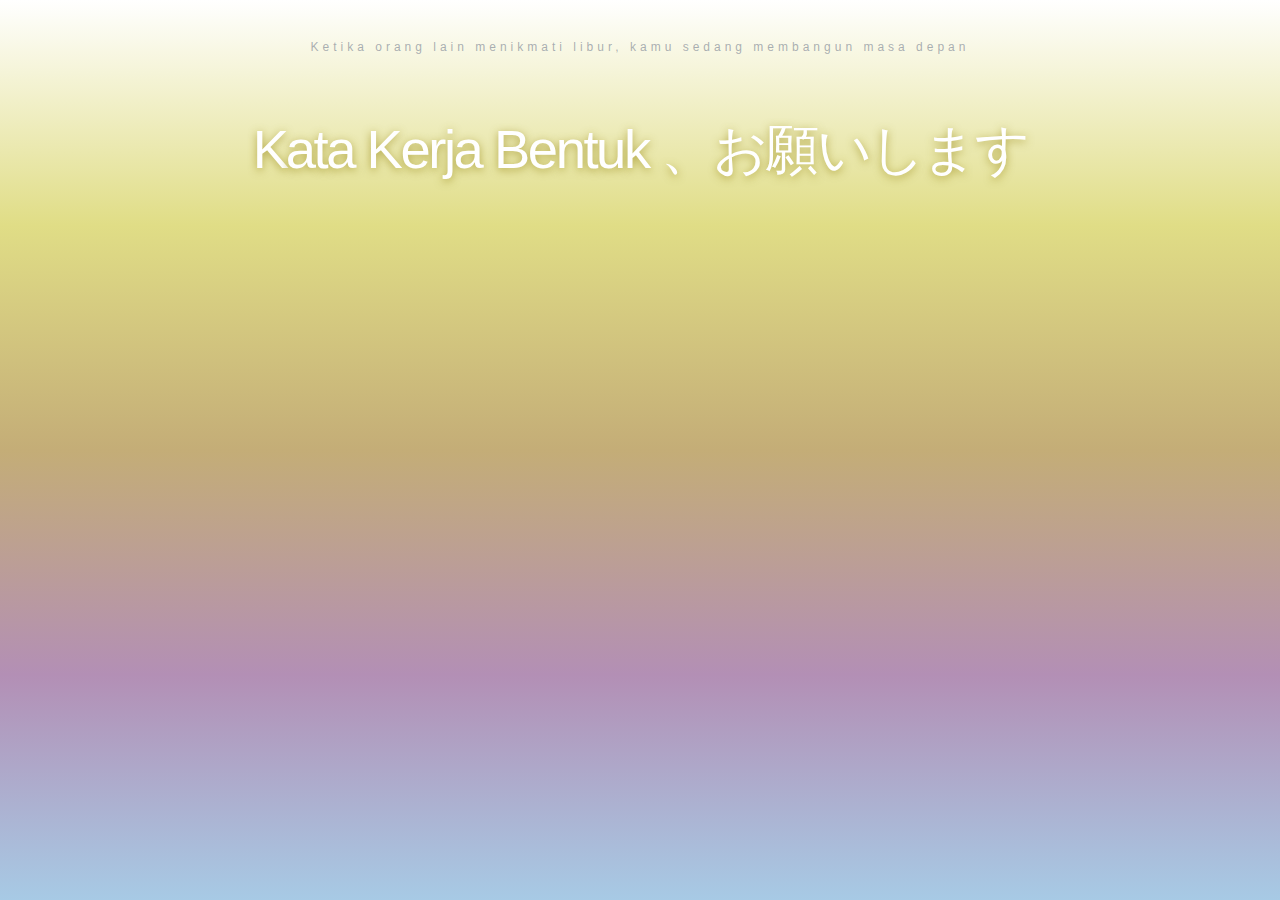
<file: index.html>
<!DOCTYPE html>
<html lang="id">
<head>
<meta charset="UTF-8">
<title>Hover Bunpou Jepang</title>

<!-- ================= CSS ================= -->
<style>
html {
  height: 100%;
  font-family: 'Montserrat', sans-serif;
}

body {
  background: linear-gradient(to bottom, #ffffff 0%, #e0dd86 25%, #c4ad77 50%, #b38fb5 75%, #a7cae5 100%);
}

p {
  color: rgba(114, 123, 141, 0.6);
  font-weight: 400;
  font-size: 12px;
  text-align: center;
  letter-spacing: 4px;
  margin-top: 40px;
}

.uhoh {
  background: linear-gradient(to bottom, red 0%, #000 100%);
}

#box {
  font-size: 3.4em;
  letter-spacing: -0.045em;
  color: #FFF;
  text-align: center;
  margin-top: 60px;
  text-shadow: 0 2px 8px rgba(158, 143, 32, 0.77);
  cursor:pointer;
}

#cube {
  display: none;
  background: url('https://i.imgur.com/RNsDjYN.png');
  background-repeat: no-repeat;
  height: 279px;
  width: 191px;
  position: absolute;
  top: calc(50% - 50px);
  left: calc(50% - 104px);
  animation: cube 1.8s infinite;
}

#cube.live { display:block; }

.kern { letter-spacing:-0.17em; }

.day {
  display:inline-block;
  position:relative;
  cursor:pointer;
  transition:all .2s;
}

.day:hover{
  color: rgba(255,255,255,0.2);
  top:12px;
  animation: mov 0.12s infinite;
}

@keyframes mov{
  0%{ transform:translateY(-30px); opacity:0; }
  50%{ transform:translateY(-15px); opacity:1; }
  100%{ transform:translateY(25px); opacity:0; }
}

@keyframes cube{
  0%{ transform:translateY(0%); }
  50%{ transform:translateY(8%); }
  100%{ transform:translateY(0%); }
}
</style>
</head>

<body>

<p>Ketika orang lain menikmati libur, kamu sedang membangun masa depan</p>

<div id="box" class="hover-area">
  <span class="kern">K </span>ata Kerja <span class="day">Bentuk&nbsp;</span>、お願いします
</div>

<div id="cube"></div>

<!-- ================= JQUERY ================= -->
<script src="https://code.jquery.com/jquery-3.6.0.min.js"></script>

<!-- ================= JAVASCRIPT ================= -->
<script>
var day = [
"て + ください","て + います","ましょうか","て + もいいです","て + はいけません",
"て + から","(ない) + でください","(ない) + なければなりません",
"(ない) + なくてもいいです","ことができます","ことです","まえに",
"とおもいます","といいます","でしょう","とき","て + あげます",
"て + くれます","て + もらいます","た + ら","て + も","んです",
"て + いただけませんか"
];

var allDays = day.length;
var firstDay = 0;
var change = $('.day');
var ohYeah;

function changeDay(){
  change.html(day[firstDay]);
  firstDay = (firstDay + 1) % allDays;
}

function startCycle(){
  ohYeah = setInterval(changeDay,120);
}

$('.hover-area').hover(
  function(){
    $('body').removeClass('uhoh');
    $('#cube').removeClass('live');
    startCycle();
  },
  function(){
    clearInterval(ohYeah);
  }
);
</script>

</body>
</html>
</file>
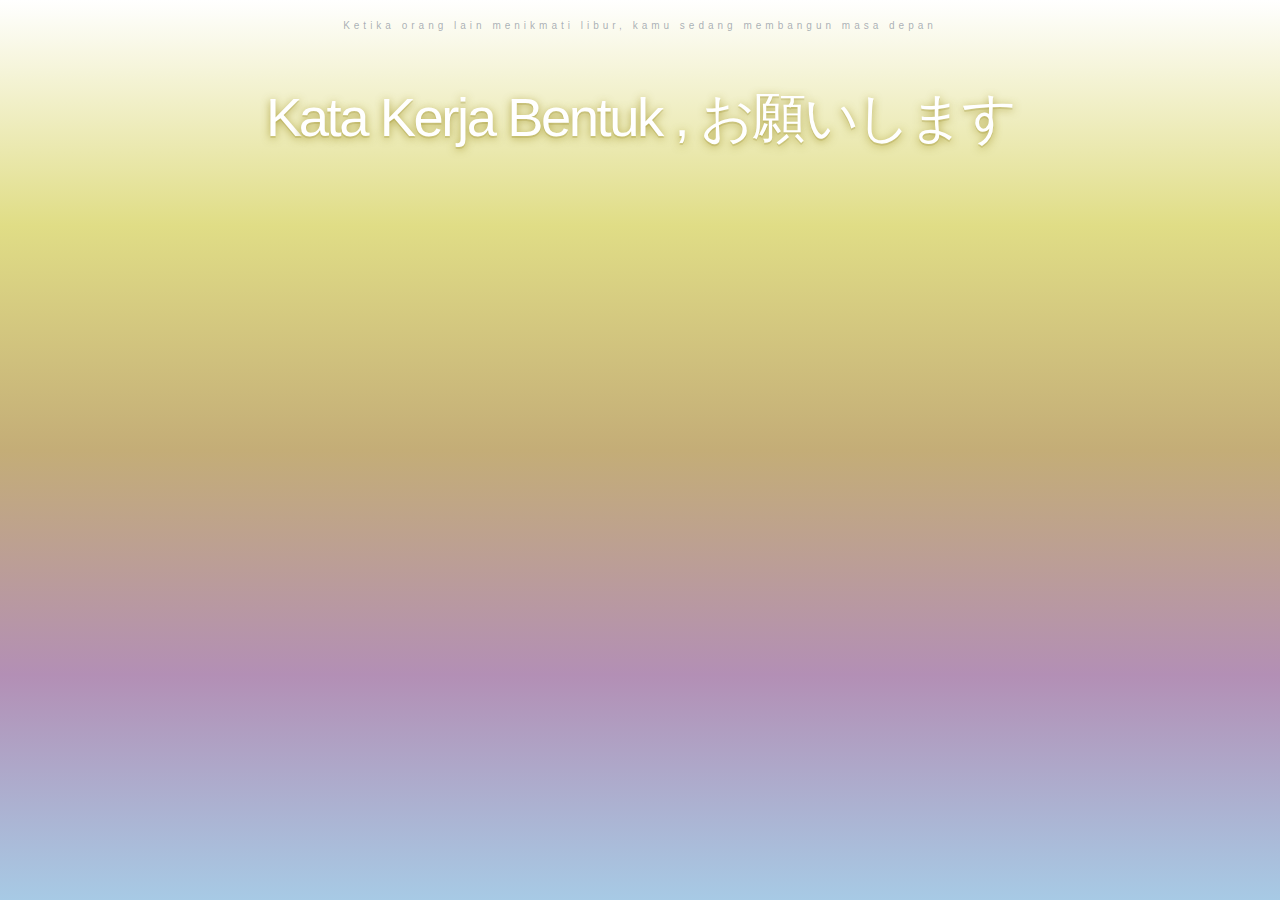
<file: dpn.html>
<!DOCTYPE html>
<html>
<head>
  <link href="tngh.css" rel="stylesheet">
</head>
<body>

<p>Ketika orang lain menikmati libur, kamu sedang membangun masa depan</p>

<div id="box">
  <span class="kern">K </span>ata Kerja <span class="day">Bentuk&nbsp;</span>, お願いします
</div>

<div id="cube"></div>

<!-- LOAD JQUERY DULU -->
<script src="https://code.jquery.com/jquery-3.6.0.min.js"></script>

<!-- BARU SCRIPT KAMU -->
<script src="jva.js"></script>

</body>
</html>
</file>
<file: tngh.css>
html {
  height: 100%;
  font-family: 'Montserrat', sans-serif;
}

body {
  background: linear-gradient(to bottom, #ffffff 0%, #e0dd86 25%, #c4ad77 50%, #b38fb5 75%, #a7cae5 100%);
}

p {
  color: rgba(114, 123, 141, 0.6);
  font-weight: 400;
  font-size: 10px;
  text-align: center;
  letter-spacing: 4px;
  margin: 20px 0 0;
}

.uhoh p {
  color: rgba(255, 255, 255, 0.8);
}

.uhoh {
  background: linear-gradient(to bottom, red 0%, #000 100%);
}

#box {
  font-size: 3.4em;
  letter-spacing: -0.045em;
  color: #FFF;
  height: 100%;
  text-align: center;
  margin: 4% auto;
  text-shadow: 0 2px 8px rgba(158, 143, 32, 0.77), 0 2px 0 rgba(151, 136, 47, 0.24);
  transition: all 0.2s ease;
}

.uhoh #box {
  color: #000;
  text-shadow: 0 1px 1px rgba(196, 68, 68, 0.24), 0 2px 8px rgba(0, 0, 0, 0.77), 0 7px 15px rgba(58, 2, 2, 0.67), 0 14px 19px rgba(82, 0, 0, 0.57)
}

#cube {
  display: none;
  background: url('https://i.imgur.com/RNsDjYN.png');
  background-repeat: no-repeat;
  height: 279px;
  width: 191px;
  position: absolute;
  top: calc(50% - 50px);
  left: calc(50% - 104px);
  animation: cube 1.8s infinite;
}

#cube.live {
  display: block;
}

.kern {
  letter-spacing: -0.17em;
}

.day {
  opacity: 1;
  cursor: pointer;
  transition: all 0.2s ease;
  display: inline-block;
  position: relative;
}

.day:hover {
  text-shadow: 0 4px 4px rgba(255, 255, 255, 0.2), 0 6px 6px rgba(255, 255, 255, 0.4), 0 8px 18px rgba(255, 255, 255, 0.8), 0 22px 18px rgba(255, 255, 255, 0.5), 0 -4px 4px rgba(255, 255, 255, 0.2), 0 -6px 6px rgba(255, 255, 255, 0.4), 0 -8px 18px rgba(255, 255, 255, 0.8), 0 -22px 18px rgba(255, 255, 255, 0.5);
  color: rgba(255, 255, 255, 0.2);
  top: 12px;
  animation: mov 0.12s infinite;
}

@keyframes in {
  0% {
    transform: translatey(-30px);
  }
  50% {
    transform: translatey(-15px);
  }
  100% {
    transform: translatey(0);
  }
}

@keyframes mov {
  0% {
    transform: translatey(-30px);
    opacity: 0;
  }
  50% {
    transform: translatey(-15px);
    opacity: 1;
  }
  100% {
    transform: translatey(25px);
    opacity: 0;
  }
}

@keyframes cube {
  0% {
    transform: translateY(0%);
  }
  50% {
    transform: translateY(8%);
  }
  100% {
    transform: translateY(0%);
  }
}
</file>
